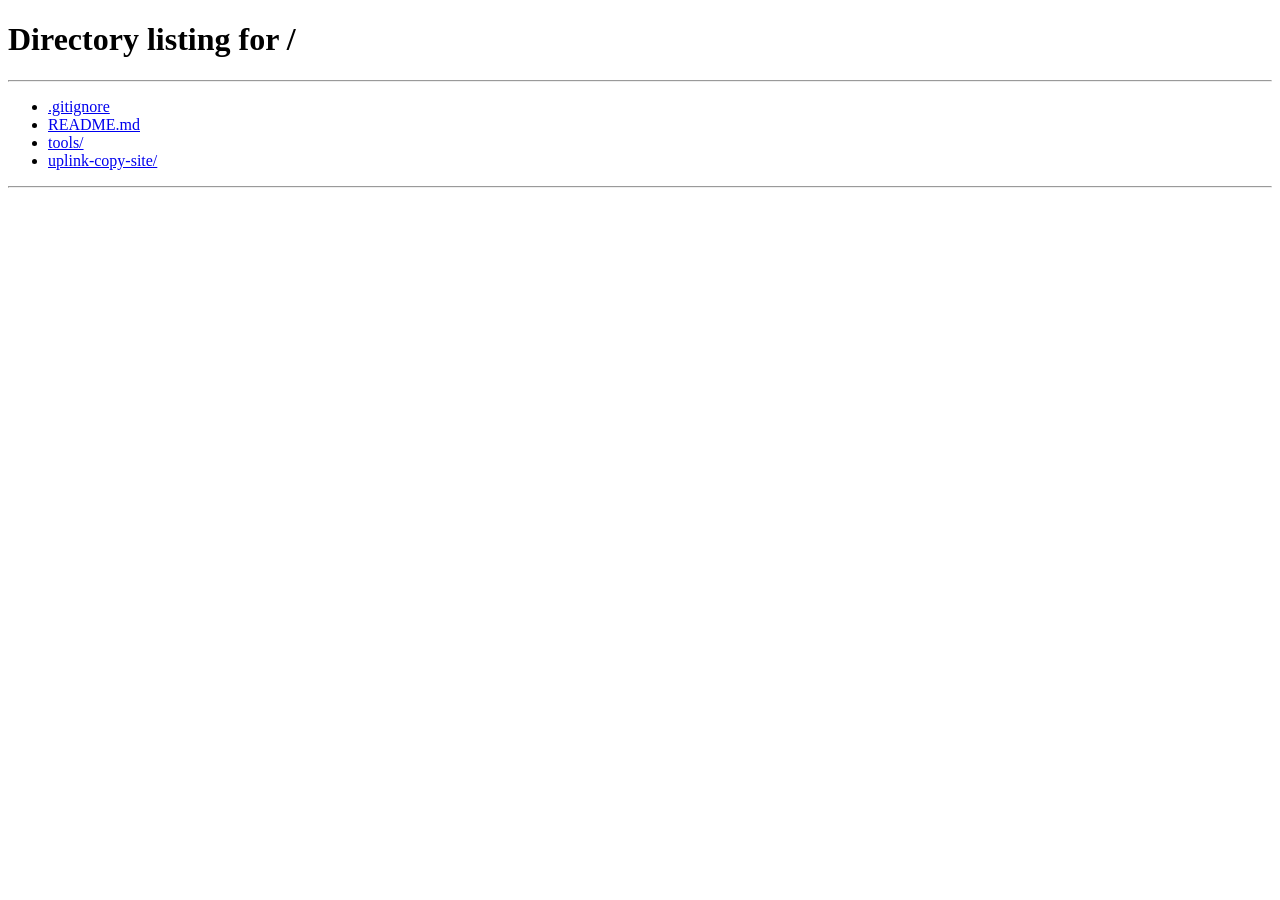
<file: uplink-copy-site/speakers/index.html>
<!doctype html>
<html lang="tr">
<head>
<meta charset="utf-8">
<meta name="viewport" content="width=device-width, initial-scale=1">
<meta name="robots" content="noindex">
<title>Faaliyetler · NextGen KTÜ</title>
<meta http-equiv="refresh" content="0; url=/#tickets">
<script>location.replace("/#tickets")</script>
<style>
:root{color-scheme:light}
*{box-sizing:border-box}
body{margin:0;min-height:100vh;display:grid;place-items:center;background:#fff;color:#1b2230;
font:16px/1.5 system-ui,-apple-system,"Segoe UI",Roboto,sans-serif;padding:24px}
main{max-width:520px}
p.k{font:13px/1 ui-monospace,SFMono-Regular,Menlo,monospace;color:#5b6575;margin:0 0 16px}
h1{font-size:clamp(28px,6vw,40px);line-height:1.1;letter-spacing:-.02em;margin:0 0 12px}
p{color:#5b6575;margin:0 0 24px}
a{display:inline-block;background:#1455e8;color:#fff;text-decoration:none;padding:12px 18px;border-radius:6px}
a:focus-visible{outline:2px solid #58d7d9;outline-offset:3px}
</style>
</head>
<body>
<main>
<p class="k">nextgen_ktü</p>
<h1>Bu sayfa taşındı</h1>
<p>Faaliyet alanlarımız artık ana sayfada.</p>
<a href="/#tickets">Faaliyetlere git</a>
</main>
</body>
</html>
</file>
